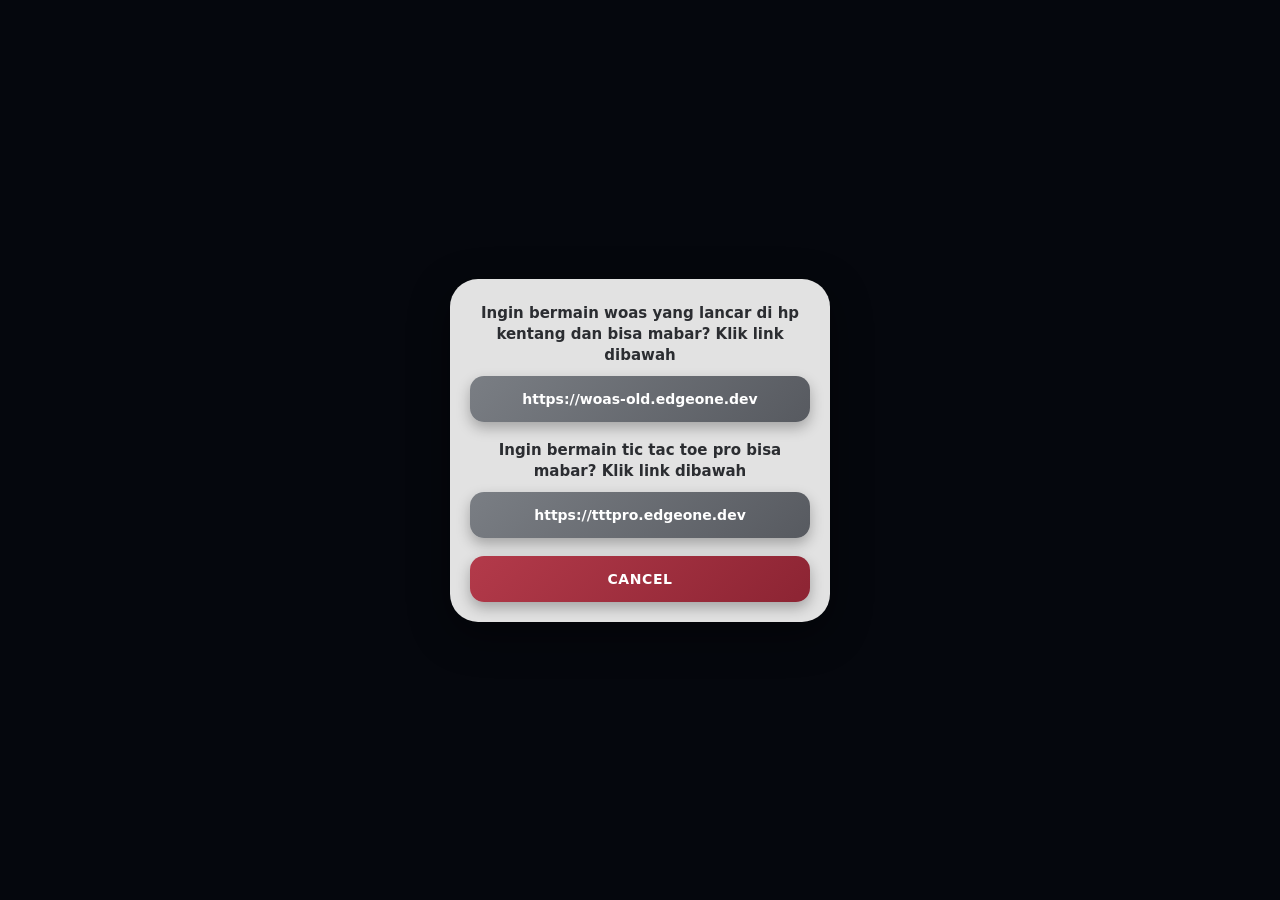
<file: index.html>
<!DOCTYPE html>
<html lang="id">
<head>
<meta charset="utf-8">
<meta name="viewport" content="width=device-width,initial-scale=1,maximum-scale=1,viewport-fit=cover,user-scalable=no">
<meta name="mobile-web-app-capable" content="yes">
<meta name="apple-mobile-web-app-capable" content="yes">
<meta name="apple-mobile-web-app-status-bar-style" content="black-translucent">
<meta name="theme-color" content="#0c1220">
<title>wg of archer survival</title>
<meta property="og:type" content="website">
<meta property="og:title" content="WG of Archer Survival">
<meta property="og:description" content="Developer: Wangsaf Gaming Yt">
<meta property="og:image" content="https://i.ibb.co.com/RGpXbSXr/20261028-190444.jpg">
<meta name="twitter:card" content="summary_large_image">
<meta name="twitter:image" content="https://i.ibb.co.com/RGpXbSXr/20261028-190444.jpg">
<link rel="manifest" href="manifest.json">
<link rel="stylesheet" href="wg of archer/style.css">
<style>
#apkm{position:fixed;left:0;top:0;right:0;bottom:0;z-index:99999;display:none;align-items:center;justify-content:center;padding:20px;background:rgba(0,0,0,.6);box-sizing:border-box}
#apkm .apkc{width:100%;max-width:380px;box-sizing:border-box;padding:24px 20px 20px;border-radius:28px;background:#e2e2e2;text-align:center;box-shadow:0 12px 40px rgba(0,0,0,.45)}
#apkm .apkt{display:block;margin:0 0 20px;font-size:18px;font-weight:800;line-height:1.35;color:#2b2d31}
#apkm .apkb{display:block;box-sizing:border-box;width:100%;margin:0 0 12px;padding:17px 12px;border-radius:14px;background:linear-gradient(135deg,#7a7e84,#575a60);color:#fff;font-size:15px;font-weight:800;letter-spacing:.6px;text-transform:uppercase;text-align:center;text-decoration:none;cursor:pointer;box-shadow:0 6px 14px rgba(0,0,0,.28);-webkit-tap-highlight-color:transparent;user-select:none;-webkit-user-select:none}
#apkm .apkb:active{transform:scale(.97)}
#apkm .apkl{display:flex;align-items:center;justify-content:center;gap:10px;margin:8px 0 0;font-size:14px;font-weight:600;color:#4a4d52;cursor:pointer;user-select:none;-webkit-user-select:none}
#apkm .apkl input{position:static;display:inline-block;width:20px;height:20px;margin:0;padding:0;flex:none;accent-color:#5a5d63;opacity:1}
#lsm{position:fixed;left:0;top:0;right:0;bottom:0;z-index:100000;display:none;flex-direction:column;align-items:center;justify-content:center;gap:18px;padding:24px;box-sizing:border-box;background:#0c1220;color:#fff;text-align:center;font-family:system-ui,-apple-system,sans-serif;touch-action:none}
#lsm svg{width:84px;height:84px;fill:none;stroke:#fff;stroke-width:1.6;stroke-linecap:round;stroke-linejoin:round;animation:lsr 2.2s ease-in-out infinite}
#lsm b{font-size:19px;font-weight:800;line-height:1.35}
#lsm span{font-size:14px;font-weight:500;line-height:1.5;opacity:.7}
@keyframes lsr{0%,25%{transform:rotate(0)}65%,100%{transform:rotate(-90deg)}}
@media (orientation:portrait){#lsm{display:flex}}
#ldg{position:fixed;left:0;top:0;right:0;bottom:0;z-index:100001;display:flex;flex-direction:column;align-items:center;justify-content:center;gap:14px;background:#0c1220;color:#fff;font-family:system-ui,-apple-system,sans-serif}
#ldg b{font-size:18px;font-weight:800}
#ldg .ldb{width:min(260px,70vw);height:8px;border-radius:8px;background:rgba(255,255,255,.15);overflow:hidden}
#ldg .ldb i{display:block;width:0;height:100%;background:#f3b63f;border-radius:8px}
#ldg span{font-size:14px;font-weight:600;opacity:.8}
#wgm{position:fixed;left:0;top:0;right:0;bottom:0;z-index:100002;display:flex;align-items:center;justify-content:center;padding:20px;background:rgba(0,0,0,.6);box-sizing:border-box;font-family:system-ui,-apple-system,sans-serif}
#wgm .wgc{width:100%;max-width:380px;box-sizing:border-box;padding:24px 20px 20px;border-radius:28px;background:#e2e2e2;text-align:center;box-shadow:0 12px 40px rgba(0,0,0,.45)}
#wgm p{margin:0 0 10px;font-size:15px;font-weight:700;line-height:1.4;color:#2b2d31}
#wgm .wgb{display:block;box-sizing:border-box;width:100%;margin:0 0 18px;padding:15px 12px;border-radius:14px;background:linear-gradient(135deg,#7a7e84,#575a60);color:#fff;font-size:14px;font-weight:800;text-align:center;text-decoration:none;cursor:pointer;box-shadow:0 6px 14px rgba(0,0,0,.28);-webkit-tap-highlight-color:transparent;user-select:none;-webkit-user-select:none;word-break:break-all}
#wgm .wgb:active{transform:scale(.97)}
#wgm .wgx{margin:0;background:linear-gradient(135deg,#b33a4a,#8c2433);text-transform:uppercase;letter-spacing:.6px}
html.fsd #fs{display:none}
@media (display-mode:fullscreen),(display-mode:standalone){#fs{display:none}}
</style>
</head>
<body>
<canvas id="c"></canvas>
<div id="pad">
<div id="dp"><i></i></div>
<div class="b" id="j" data-k="j"><svg viewBox="0 0 24 24"><path d="M12 19V6M6.5 11.5 12 6l5.5 5.5"/></svg></div>
<div class="b" id="q" data-k="q"><svg viewBox="0 0 24 24"><path d="M4 12h14M4 12l13-6M4 12l13 6M15.5 9.5 18.5 12l-3 2.5"/></svg></div>
<div class="b" id="u" data-k="u"><svg viewBox="0 0 24 24"><path d="M6 3v11M6 14l-2.2-2.2M6 14l2.2-2.2M12 6v15M12 21l-2.2-2.2M12 21l2.2-2.2M18 3v11M18 14l-2.2-2.2M18 14l2.2-2.2"/></svg></div>
<div class="b" id="v" data-k="v"><svg viewBox="0 0 24 24"><path d="M13.5 3 6.5 13.5h5L10.5 21l7-10.5h-5z"/></svg></div>
<div class="b" id="x" data-k="x"><svg viewBox="0 0 24 24"><path d="M5 19 19 5M14 5h5v5M19 19 5 5M10 5H5v5M12 9.3l2.7 2.7-2.7 2.7-2.7-2.7z"/></svg></div>
<div class="b" id="m" data-k="m"><svg viewBox="0 0 24 24"><path d="M2.5 8.5c6 2.2 13 2.2 19 0M5 12h14M7 12v8.5M17 12v8.5M12 3.5v5M9.5 20.5h5"/></svg></div>
<div class="b" id="s" data-k="s"><svg viewBox="0 0 24 24"><path d="M12 3.5 18.5 6v5.2c0 4.3-2.7 7.4-6.5 9.3-3.8-1.9-6.5-5-6.5-9.3V6z"/></svg></div>
<div class="b" id="f" data-k="f"><svg viewBox="0 0 24 24"><path d="M7.5 3.5c6.5 2.5 6.5 14.5 0 17"/><path d="M7.5 3.5v17"/><path d="M3.5 12h15M14.5 8.5 18.5 12l-4 3.5"/></svg></div>
</div>
<div id="fs"><svg class="i1" viewBox="0 0 24 24"><path d="M4 9V4h5M20 9V4h-5M4 15v5h5M20 15v5h-5"/></svg><svg class="i2" viewBox="0 0 24 24"><path d="M9 4v5H4M15 4v5h5M9 20v-5H4M15 20v-5h5"/></svg></div>
<div class="mb" id="bm"><svg viewBox="0 0 24 24"><path d="M14.5 5.5 8 12l6.5 6.5"/></svg><span>Kembali ke Menu</span></div>
<div id="pz"><svg class="i1" viewBox="0 0 24 24"><path d="M9 5v14M15 5v14"/></svg><svg class="i2" viewBox="0 0 24 24"><path d="M8 5.5v13l10-6.5z"/></svg></div>
<svg width="0" height="0" style="position:absolute" aria-hidden="true"><symbol id="coin" viewBox="0 0 24 24"><circle cx="12" cy="12" r="10.2" fill="#e9bd4f" stroke="#8a5f12" stroke-width="1.5"/><circle cx="12" cy="12" r="7" fill="#f6d77a" stroke="#b8860f" stroke-width="1.1"/><path d="M12 7.4l1.5 3.1 3.4.5-2.5 2.4.6 3.4L12 15.1l-3 1.7.6-3.4-2.5-2.4 3.4-.5z" fill="#b8860f"/><path d="M6.2 9.4A6.6 6.6 0 0 1 10.4 5.6" fill="none" stroke="#fff6cf" stroke-width="1.2" stroke-linecap="round"/></symbol><symbol id="av0" viewBox="0 0 48 48"><rect width="48" height="48" fill="#2f6b4f"/><circle cx="24" cy="24" r="19" fill="#3c8460"/><path d="M17 8C30 13 30 35 17 40" fill="none" stroke="#f1d79c" stroke-width="3.2" stroke-linecap="round"/><path d="M17 8V40" stroke="#e9e5d2" stroke-width="1.2"/><path d="M12 24H39M33 18l6 6-6 6M12 24l-4-4M12 24l-4 4" fill="none" stroke="#fff" stroke-width="2.4" stroke-linecap="round" stroke-linejoin="round"/></symbol><symbol id="av1" viewBox="0 0 48 48"><rect width="48" height="48" fill="#2b4a8c"/><path d="M24 7 38 12v11c0 9-6 15-14 19z" fill="#e3b53c" stroke="#101a38" stroke-width="2" stroke-linejoin="round"/><path d="M24 7 10 12v11c0 9 6 15 14 19z" fill="#cfd8f0" stroke="#101a38" stroke-width="2" stroke-linejoin="round"/><circle cx="24" cy="23" r="3.4" fill="#c0392b" stroke="#101a38" stroke-width="1.4"/></symbol><symbol id="av2" viewBox="0 0 48 48"><rect width="48" height="48" fill="#4a2a5e"/><path d="M9 9l9 7h12l9-7v16c0 8-6 14-15 17C15 39 9 33 9 25z" fill="#d3d6e3" stroke="#17141f" stroke-width="2" stroke-linejoin="round"/><path d="M13 16l5 4v6l-5-3zM35 16l-5 4v6l5-3z" fill="#8f94ad"/><path d="M16 27l6 2-5 2zM32 27l-6 2 5 2z" fill="#ffcf4a" stroke="#17141f" stroke-width=".8"/><path d="M20 34h8l-4 4z" fill="#17141f"/></symbol></svg>
<div id="mn">
<div id="cb"><svg class="ci" viewBox="0 0 24 24"><use href="#coin"/></svg><span id="cn">0</span></div>
<div id="pf" data-a="f"><div class="av"></div><span></span></div>
<div id="mh">
<div class="mb" data-a="t"><svg viewBox="0 0 24 24"><path d="M4 9.5 5.5 4h13L20 9.5M4 9.5c0 1.4 1.1 2.5 2.5 2.5S9 10.9 9 9.5M9 9.5c0 1.4 1.3 2.5 3 2.5s3-1.1 3-2.5M15 9.5c0 1.4 1.1 2.5 2.5 2.5S20 10.9 20 9.5M5.5 12v8h13v-8M10 20v-4.5h4V20"/></svg><span>Toko</span></div>
<div class="mb" data-a="k"><svg viewBox="0 0 24 24"><circle cx="12" cy="8" r="3.6"/><path d="M5 20c0-4.2 3-6.6 7-6.6s7 2.4 7 6.6"/></svg><span>Karakter</span></div>
<div class="mb" data-a="o"><svg viewBox="0 0 24 24"><path d="M10.5 3.5 5.5 9.5h3.2L7.6 14.5l5-6h-3.3zM4 20 20 4"/><circle cx="16.5" cy="13.5" r="2"/><path d="M12.5 21c0-2.6 1.7-4 4-4s4 1.4 4 4"/></svg><span>Pasang</span></div>
<div class="mb pl" data-a="p"><svg viewBox="0 0 24 24"><path d="M8 5.5v13l10-6.5z"/></svg><span>Main</span></div>
<div class="mb" data-a="m"><svg viewBox="0 0 24 24"><path d="M6 3.5h12v17H6zM9 8.5l1.2 1.2L12.5 7.5M9 14h6M9 17h4"/></svg><span>Misi</span></div>
<div class="mb lk"><svg viewBox="0 0 24 24"><rect x="5.5" y="10.5" width="13" height="9.5" rx="2"/><path d="M8.5 10.5V8a3.5 3.5 0 0 1 7 0v2.5M12 14.2v2.6"/></svg><span>Klan</span></div>
<div class="mc"><div class="mb" data-a="r"><svg viewBox="0 0 24 24"><path d="M4 7h16v3a2 2 0 0 0 0 4v3H4v-3a2 2 0 0 0 0-4zM14 7v10"/></svg><span>Redeem</span></div><div class="mb" data-a="g"><svg viewBox="0 0 24 24"><path d="M4 11h16v9H4zM3 7.5h18V11H3zM12 7.5V20M12 7.5C10 7.5 7.5 6.8 7.5 5.2S10 3.5 12 7.5zM12 7.5c2 0 4.5-.7 4.5-2.3S14 3.5 12 7.5z"/></svg><span>Bonus</span></div><div class="mb" data-a="s"><svg viewBox="0 0 24 24"><path d="M9.9 5.1L10.3 2.3L13.7 2.3L14.1 5.1L15.4 5.6L17.6 4.0L20.0 6.4L18.4 8.6L18.9 9.9L21.7 10.3L21.7 13.7L18.9 14.1L18.4 15.4L20.0 17.6L17.6 20.0L15.4 18.4L14.1 18.9L13.7 21.7L10.3 21.7L9.9 18.9L8.6 18.4L6.4 20.0L4.0 17.6L5.6 15.4L5.1 14.1L2.3 13.7L2.3 10.3L5.1 9.9L5.6 8.6L4.0 6.4L6.4 4.0L8.6 5.6z"/><circle cx="12" cy="12" r="3"/></svg><span>Pengaturan</span></div><div class="mb" data-a="b"><svg viewBox="0 0 24 24"><path d="M4 8.5l3.6 3.4L12 5l4.4 6.9L20 8.5l-1.5 9h-13zM6 20.5h12"/></svg><span>Leaderboard</span></div></div>
</div>
<div id="pn"><div id="ph"><div class="mb sm" data-a="h"><svg viewBox="0 0 24 24"><path d="M14.5 5.5 8 12l6.5 6.5"/></svg></div><b id="pt"></b></div><div id="tb"></div><div id="pl"></div></div>
</div>
<div id="md"><div class="mdw"><div class="mdh"><div class="mb sm" id="mdx"><svg viewBox="0 0 24 24"><path d="M14.5 5.5 8 12l6.5 6.5"/></svg></div><b>Pilih Mode</b></div><div class="mdr"><div class="mdc m0" data-d="0"><svg viewBox="0 0 24 24"><path d="M7.5 3.5c6.5 2.5 6.5 14.5 0 17M7.5 3.5v17M3.5 12h15M14.5 8.5 18.5 12l-4 3.5"/></svg><div class="mdt"><b>Mode Biasa</b><span>Gelombang tanpa akhir, boss muncul setiap 5 gelombang.</span></div></div><div class="mdc m1" data-d="1"><svg viewBox="0 0 24 24"><path d="M5 4c0 4 1 6 3 7M19 4c0 4-1 6-3 7M6 11c0-2 2.5-3.5 6-3.5s6 1.5 6 3.5v4c0 3-2.7 5-6 5s-6-2-6-5zM9.5 13.5h.01M14.5 13.5h.01M9.5 17.5h5"/></svg><div class="mdt"><b>Mode Monster</b><span>Puluhan musuh super tebal dari dua arah, makin kuat tiap menit. 3 boss muncul di detik ke-20. 50 koin setiap menit bertahan.</span><em id="mdl"></em></div></div><div class="mdc m2" data-d="2"><svg viewBox="0 0 24 24"><path d="M4 8.5l3.6 3.4L12 5l4.4 6.9L20 8.5l-1.5 9h-13zM6 20.5h12"/></svg><div class="mdt"><b>Boss Rush</b><span>Bos datang satu per satu tanpa henti dan makin kuat. 20 koin setiap bos tumbang.</span><em id="mdb"></em></div></div><div class="mdc m3" data-d="3"><svg viewBox="0 0 24 24"><path d="M5 19 17 7M13 7h4v4M19 19 7 7M11 7H7v4"/></svg><div class="mdt"><b>Mode 1 vs 1</b><span>Duel panah lawan bot super jago (evolusi sukixwg + Sayap Emas). 3 babak, siapa menang 2 babak duluan. Tanpa skill, tanpa squad.</span><em id="mdw"></em></div></div><div class="mdc m5" data-d="5"><svg viewBox="0 0 24 24"><path d="M12 3v3M12 18v3M3 12h3M18 12h3M12 8.5a3.5 3.5 0 1 0 0 7 3.5 3.5 0 0 0 0-7z"/></svg><div class="mdt"><b>Mode Latihan</b><span>Pilih musuh sendiri, HP tidak habis, tanpa hadiah. Bisa dimainkan online maupun offline.</span></div></div></div></div></div>
<div id="tr"><div class="trb" id="trt"></div><div class="trb" id="trc"></div><div class="trb" id="trs">Spawn</div><div class="trb" id="trh">Hapus</div><div class="trb" id="trx">Keluar</div></div>
<div id="yk"><div class="nc"><b>Yakin?</b><span>Mode Monster hanya bisa dimainkan 1x sehari. Jatah hari ini hangus begitu kamu mulai.</span><div class="yr"><div class="bt ds" id="yn">Batal</div><div class="bt" id="yy">Yakin, Main</div></div></div></div>
<div id="nm"><div class="nc"><b>Buat Nama Pemain</b><span>Nama ini akan tampil di leaderboard.</span><input id="ni" maxlength="14" autocomplete="off" spellcheck="false" placeholder="Ketik namamu"><i id="ne"></i><div id="nb">Mulai</div></div></div>
<div id="of"><svg viewBox="0 0 64 64"><path d="M19 47h27a11 11 0 0 0 1.6-21.9A15 15 0 0 0 18.4 28 9.6 9.6 0 0 0 19 47z" fill="#dfe6f5" stroke="#8f9bc4" stroke-width="2.4" stroke-linejoin="round"/><path d="M10 10l44 44" stroke="#0c1220" stroke-width="8" stroke-linecap="round"/><path d="M10 10l44 44" stroke="#e0405a" stroke-width="4" stroke-linecap="round"/></svg><b>Gagal terhubung ke server</b><div id="oft">Main Mode Latihan (Offline)</div></div>
<div id="apkm"><div class="apkc"><b class="apkt">Tetap main di browser atau download APK?</b><div class="apkb" id="apkb1">Tetap di browser</div><a class="apkb" id="apkb2" href="https://www.mediafire.com/file/oncv6b55oniqapy/A.+WOAS_1.apk/file" target="_blank" rel="noopener">Download</a><label class="apkl"><input type="checkbox" id="apkcb"><span>Jangan tampilkan lagi hari ini</span></label></div></div>
<div id="lsm"><svg viewBox="0 0 24 24"><rect x="7" y="3" width="10" height="18" rx="2"/><path d="M11 18h2"/></svg><b>Putar HP ke mode lanskap</b><span>Game ini hanya bisa dimainkan secara lanskap.</span></div>
<div id="wgm"><div class="wgc"><p>Ingin bermain woas yang lancar di hp kentang dan bisa mabar? Klik link dibawah</p><a class="wgb" href="https://woas-old.edgeone.dev" target="_blank" rel="noopener">https://woas-old.edgeone.dev</a><p>Ingin bermain tic tac toe pro bisa mabar? Klik link dibawah</p><a class="wgb" href="https://tttpro.edgeone.dev" target="_blank" rel="noopener">https://tttpro.edgeone.dev</a><div class="wgb wgx" id="wgcx">Cancel</div></div></div>
<div id="ldg"><b>Memuat game</b><div class="ldb"><i></i></div><span>0%</span></div>
<script>
function wgGo(){
var L=['wg of archer/gl2d.js','wg of archer/core.js','wg of archer/archer-light.js','wg of archer/input.js','wg of archer/particles.js','wg of archer/player.js','wg of archer/projectiles.js','wg of archer/character.js','wg of archer/spear.js','wg of archer/game-state.js','wg of archer/fitur.js','wg of archer/enemies.js','wg of archer/squad.js','wg of archer/squad-render.js','wg of archer/enemies-render.js','wg of archer/hud.js','wg of archer/duel.js','wg of archer/pvp.js','wg of archer/combo.js','wg of archer/world.js','wg of archer/menu.js','wg of archer/audio.js','wg of archer/main.js','wg of archer/online.js'];
var bar=document.querySelector('#ldg .ldb i'),tx=document.querySelector('#ldg span'),ld=document.getElementById('ldg');
var pr=L.map(function(){return 0}),tt=[];
function show(){
var s=0;for(var i=0;i<pr.length;i++)s+=pr[i];
var v=Math.min(100,Math.round(s/L.length*100));
bar.style.width=v+'%';tx.textContent=v+'%';
}
function get(i){
return new Promise(function(ok){
var x=new XMLHttpRequest();
x.open('GET',encodeURI(L[i]));
x.onprogress=function(e){if(e.lengthComputable&&e.total){pr[i]=Math.min(.99,e.loaded/e.total);show()}};
x.onload=function(){pr[i]=1;show();tt[i]=x.status<400?x.responseText:'';ok()};
x.onerror=function(){pr[i]=1;show();tt[i]='';ok()};
x.send();
});
}
Promise.all(L.map(function(_,i){return get(i)})).then(function(){
for(var i=0;i<tt.length;i++){
var s=document.createElement('script');
s.text=tt[i];
document.body.appendChild(s);
}
bar.style.width='100%';tx.textContent='100%';
requestAnimationFrame(function(){ld.style.display='none'});
});
}
document.getElementById('wgcx').addEventListener('click',function(){
document.getElementById('wgm').style.display='none';
wgGo();
});
</script>
<script>
(function(){
if('serviceWorker' in navigator){
window.addEventListener('load',function(){
navigator.serviceWorker.register('sw.js').catch(function(){});
});
}
var de=document.documentElement;
function fs(e){
if(document.fullscreenElement||document.webkitFullscreenElement)return;
if(e&&e.target&&e.target.closest&&e.target.closest('#fs'))return;
var r=de.requestFullscreen||de.webkitRequestFullscreen;
if(!r)return;
try{
var p=r.call(de);
if(p&&p.catch)p.catch(function(){});
}catch(x){}
}
['click','touchend','pointerup','keydown'].forEach(function(n){
document.addEventListener(n,fs,true);
});
var m=document.getElementById('apkm');
var k='apkm_hide';
function today(){
var d=new Date();
return d.getFullYear()+'-'+(d.getMonth()+1)+'-'+d.getDate();
}
function hidden(){
try{return localStorage.getItem(k)===today();}catch(x){return false;}
}
function close(){
if(document.getElementById('apkcb').checked){
try{localStorage.setItem(k,today());}catch(x){}
}
m.style.display='none';
}
if(!hidden())m.style.display='flex';
document.getElementById('apkb1').addEventListener('click',close);
document.getElementById('apkb2').addEventListener('click',close);
['touchstart','pointerdown','mousedown'].forEach(function(n){
m.addEventListener(n,function(e){e.stopPropagation();});
});
function lockL(){
try{
var o=screen.orientation;
if(o&&o.lock){
var p=o.lock('landscape');
if(p&&p.catch)p.catch(function(){});
}
}catch(x){}
}
document.addEventListener('fullscreenchange',lockL);
document.addEventListener('webkitfullscreenchange',lockL);
['click','touchend','pointerup'].forEach(function(n){
document.addEventListener(n,lockL,true);
});
lockL();
function fsDone(){
if(document.fullscreenElement||document.webkitFullscreenElement)de.classList.add('fsd');
}
document.addEventListener('fullscreenchange',fsDone);
document.addEventListener('webkitfullscreenchange',fsDone);
})();
</script>
</body>
</html>
</file>
<file: wg of archer/style.css>
html,body{margin:0;height:100%;background:#0c1220;overflow:hidden;touch-action:none;-webkit-user-select:none;user-select:none;-webkit-touch-callout:none;overscroll-behavior:none}
canvas{display:block;width:100%;height:100%}
#pad{position:fixed;inset:0;pointer-events:none;display:none}
.b{position:absolute;bottom:calc(22px + env(safe-area-inset-bottom,0px));width:56px;height:56px;box-sizing:border-box;border-radius:50%;background:rgba(18,24,38,.3);border:1px solid rgba(220,228,244,.14);color:rgba(222,229,244,.7);display:flex;align-items:center;justify-content:center;-webkit-tap-highlight-color:transparent}
.b svg{width:22px;height:22px;fill:none;stroke:currentColor;stroke-width:1.6;stroke-linecap:round;stroke-linejoin:round}
.b.on{background:rgba(212,176,120,.3);border-color:rgba(228,198,146,.45);color:#f4e8d2;transform:scale(.95)}
#dp{position:absolute;left:calc(18px + env(safe-area-inset-left,0px));bottom:calc(24px + env(safe-area-inset-bottom,0px));width:124px;height:124px;box-sizing:border-box;border-radius:50%;border:1px solid rgba(255,255,255,.5);background:transparent;transition:box-shadow .2s,background .2s;-webkit-tap-highlight-color:transparent}
#dp i{position:absolute;top:50%;left:50%;height:44%;aspect-ratio:1;border-radius:50%;box-sizing:border-box;opacity:.4;background:radial-gradient(circle at 38% 30%,#fff,#e4e8f0 58%,#b9c0cf);transform:translate(-50%,-50%) translate(var(--k,0px),var(--ky,0px));transition:transform .14s cubic-bezier(.2,.9,.3,1.2);pointer-events:none}
#dp.on{background:radial-gradient(circle at 50% 30%,rgba(255,214,150,.2),rgba(255,214,150,.07) 55%,rgba(255,214,150,.02))}
#dp.on i{transition:none;background:radial-gradient(circle at 38% 30%,#fff3df,#f1d3a2 58%,#cfa96e)}
#dp.nw{width:140px;height:54px;border-radius:999px;background:rgba(18,24,38,.38);border:1px solid rgba(220,228,244,.16);transition:none}
#dp.nw::before,#dp.nw::after{content:'';position:absolute;top:50%;width:8px;height:8px;margin-top:-4px;border-left:2px solid rgba(222,229,244,.32);border-bottom:2px solid rgba(222,229,244,.32)}
#dp.nw::before{left:14px;transform:rotate(45deg)}
#dp.nw::after{right:14px;transform:rotate(-135deg)}
#dp.nw i{height:72%;opacity:1;background:rgba(232,238,250,.72);transform:translate(-50%,-50%) translateX(var(--k,0px));transition:none}
#dp.nw.on{background:rgba(212,176,120,.22);border-color:rgba(228,198,146,.45)}
#dp.nw.on i{background:rgba(246,234,212,.96)}
#f{right:calc(18px + env(safe-area-inset-right,0px));width:68px;height:68px}
#f::before{content:'';position:absolute;inset:-4px;border-radius:50%;background:conic-gradient(rgba(226,192,138,.9) calc(var(--c,0)*360deg),transparent 0);-webkit-mask:radial-gradient(farthest-side,transparent calc(100% - 2px),#000 calc(100% - 2px));mask:radial-gradient(farthest-side,transparent calc(100% - 2px),#000 calc(100% - 2px))}
#s{right:calc(96px + env(safe-area-inset-right,0px))}
#j{right:calc(60px + env(safe-area-inset-right,0px));bottom:calc(98px + env(safe-area-inset-bottom,0px))}
#q{right:calc(126px + env(safe-area-inset-right,0px));bottom:calc(98px + env(safe-area-inset-bottom,0px))}
#u{right:calc(86px + env(safe-area-inset-right,0px));bottom:calc(164px + env(safe-area-inset-bottom,0px));width:60px;height:60px}
#v{right:calc(152px + env(safe-area-inset-right,0px));bottom:calc(164px + env(safe-area-inset-bottom,0px));width:60px;height:60px}
#q::before,#u::before,#v::before{content:'';position:absolute;inset:-4px;border-radius:50%;background:conic-gradient(rgba(226,192,138,.9) calc(var(--v,0)*360deg),transparent 0);-webkit-mask:radial-gradient(farthest-side,transparent calc(100% - 2px),#000 calc(100% - 2px));mask:radial-gradient(farthest-side,transparent calc(100% - 2px),#000 calc(100% - 2px))}
.b.rd{border-color:rgba(228,198,146,.6);color:#f4e8d2}
#m{right:calc(18px + env(safe-area-inset-right,0px));bottom:calc(164px + env(safe-area-inset-bottom,0px));width:60px;height:60px}
#m::before{content:'';position:absolute;inset:-4px;border-radius:50%;background:conic-gradient(rgba(232,84,104,.95) calc(var(--v,0)*360deg),transparent 0);-webkit-mask:radial-gradient(farthest-side,transparent calc(100% - 2px),#000 calc(100% - 2px));mask:radial-gradient(farthest-side,transparent calc(100% - 2px),#000 calc(100% - 2px))}
#m.rd{background:rgba(190,40,60,.34);border-color:rgba(240,110,125,.7);color:#ffe3e6}
#u.rd,#v.rd{background:rgba(212,176,120,.28)}
#x{right:calc(218px + env(safe-area-inset-right,0px));bottom:calc(164px + env(safe-area-inset-bottom,0px));width:60px;height:60px}
#x::before{content:'';position:absolute;inset:-4px;border-radius:50%;background:conic-gradient(rgba(255,190,84,.95) calc(var(--v,0)*360deg),transparent 0);-webkit-mask:radial-gradient(farthest-side,transparent calc(100% - 2px),#000 calc(100% - 2px));mask:radial-gradient(farthest-side,transparent calc(100% - 2px),#000 calc(100% - 2px))}
#x.rd{background:rgba(255,170,40,.3);border-color:rgba(255,214,120,.8);color:#fff3d6;animation:xr 1.3s ease-in-out infinite}
@keyframes xr{50%{box-shadow:0 0 18px rgba(255,190,80,.55)}}
#fs,#pz{position:fixed;top:calc(10px + env(safe-area-inset-top,0px));right:calc(10px + env(safe-area-inset-right,0px));width:34px;height:34px;box-sizing:border-box;border-radius:50%;background:rgba(18,24,38,.3);border:1px solid rgba(220,228,244,.14);color:rgba(222,229,244,.7);display:flex;align-items:center;justify-content:center;-webkit-tap-highlight-color:transparent;opacity:.8}
#fs svg,#pz svg{width:16px;height:16px;fill:none;stroke:currentColor;stroke-width:1.8;stroke-linecap:round;stroke-linejoin:round}
#fs.x .i1,#fs:not(.x) .i2{display:none}
#pz{right:calc(52px + env(safe-area-inset-right,0px))}
#pz.x .i1,#pz:not(.x) .i2{display:none}
@media (pointer:coarse){#pad{display:block}}
#mn{position:fixed;inset:0;display:none;z-index:5;pointer-events:none;color:#e8dfcc;font-family:system-ui,sans-serif}
body.mn #mn{display:block}
body.mn #pad,body.mn #pz{display:none}
body.mn #fs{z-index:9}
.ci{width:20px;height:20px;flex:none}
#cb{position:absolute;top:calc(10px + env(safe-area-inset-top,0px));left:calc(14px + env(safe-area-inset-left,0px));display:flex;align-items:center;gap:6px;height:34px;padding:0 14px 0 8px;box-sizing:border-box;border-radius:17px;background:rgba(18,24,38,.45);border:1px solid rgba(220,228,244,.14);font-size:14px;font-weight:600}
#mh{position:absolute;left:0;right:0;bottom:0;display:flex;align-items:flex-end;justify-content:center;gap:3px;padding:0 calc(6px + env(safe-area-inset-right,0px)) calc(4px + env(safe-area-inset-bottom,0px)) calc(6px + env(safe-area-inset-left,0px))}
.mb{pointer-events:auto;display:flex;align-items:center;justify-content:center;gap:8px;height:44px;padding:0 18px;box-sizing:border-box;border-radius:22px;background:rgba(18,24,38,.5);border:1px solid rgba(220,228,244,.18);color:rgba(222,229,244,.85);font-size:14px;font-weight:600;-webkit-tap-highlight-color:transparent;cursor:pointer}
.mb svg{width:22px;height:22px;fill:none;stroke:currentColor;stroke-width:1.6;stroke-linecap:round;stroke-linejoin:round}
.mb:active{transform:scale(.96)}
.mb.pl{background:rgba(212,176,120,.3);border-color:rgba(228,198,146,.55);color:#f4e8d2}
.mb.sm{width:40px;height:40px;padding:0;border-radius:50%;flex:none}
#pn{position:absolute;display:none;flex-direction:column;box-sizing:border-box;right:0;top:0;bottom:0;width:58%;padding:calc(10px + env(safe-area-inset-top,0px)) calc(12px + env(safe-area-inset-right,0px)) calc(10px + env(safe-area-inset-bottom,0px)) 12px;background:rgba(10,14,24,.78);border-left:1px solid rgba(220,228,244,.12);pointer-events:auto}
#ph{display:flex;align-items:center;gap:10px;padding-right:46px;min-height:40px}
#pt{flex:1;font-size:16px;font-weight:600}
#pl{flex:1;min-height:0;overflow-y:auto;touch-action:pan-y;-webkit-overflow-scrolling:touch;display:grid;grid-template-columns:repeat(auto-fill,minmax(132px,1fr));gap:10px;align-content:start;padding:10px 2px 4px}
.cd{box-sizing:border-box;display:flex;flex-direction:column;align-items:center;gap:6px;padding:10px;border-radius:14px;text-align:center;background:rgba(18,24,38,.55);border:1px solid rgba(220,228,244,.14);cursor:pointer;-webkit-tap-highlight-color:transparent}.cd.on{background:rgba(212,176,120,.16);border-color:rgba(228,198,146,.7)}
.cd b{font-size:13px;font-weight:600}
.cd small{font-size:11px;color:rgba(232,223,204,.7)}
.ic{display:flex;align-items:center;gap:4px;height:34px}
.ic svg{width:30px;height:30px;fill:none;stroke-width:1.8;stroke-linecap:round;stroke-linejoin:round}
.ic img{width:32px;height:32px}
.ic.ch{height:80px}
.ic.ch img{width:80px;height:80px}
.bt{display:flex;align-items:center;justify-content:center;gap:5px;min-width:88px;height:30px;padding:0 10px;box-sizing:border-box;border-radius:15px;font-size:12px;font-weight:600;background:rgba(212,176,120,.3);border:1px solid rgba(228,198,146,.45);color:#f4e8d2}
.bt .ci{width:16px;height:16px}
.bt.no{opacity:.45}
.bt.ds{background:none;border-color:rgba(220,228,244,.14);color:rgba(222,229,244,.7)}
@media (orientation:portrait){
#pn{left:0;right:0;width:auto;top:56px;bottom:auto;height:58%;padding-top:10px;border-left:0;border-top:1px solid rgba(220,228,244,.12);border-bottom:1px solid rgba(220,228,244,.12)}
#ph{padding-right:0}
}
#bm{position:fixed;left:0;right:0;top:calc(40% + 56px);margin:0 auto;width:max-content;display:none;z-index:6;font-family:system-ui,sans-serif}
body.ps #bm{display:flex}
#mh .mb{position:relative;flex:1 1 0;min-width:0;flex-direction:column;gap:2px;height:clamp(44px,14vh,56px);padding:0 2px;border-radius:8px 8px 4px 4px;background:linear-gradient(180deg,#2d3458,#1a1f38);border:1px solid rgba(150,165,225,.28);color:#aeb9ea;font-size:11px;font-weight:800;text-transform:uppercase;overflow:hidden}
#mh .mb span{color:#fff;max-width:100%;white-space:nowrap;line-height:1.1;text-shadow:-1px -1px 0 #090c18,1px -1px 0 #090c18,-1px 1px 0 #090c18,1px 1px 0 #090c18}
#mh .mb svg{width:clamp(20px,6vh,28px);height:clamp(20px,6vh,28px);stroke-width:1.8;flex:none}
#mh .mb.pl{height:clamp(52px,17vh,70px);flex-grow:1.12;background:linear-gradient(180deg,#ffc542,#ee8a00);border-color:#ffe09a;color:#fff;border-radius:10px 10px 4px 4px}
#mh .mb.pl svg{width:clamp(24px,7.5vh,34px);height:clamp(24px,7.5vh,34px);stroke-width:2;filter:drop-shadow(0 1px 0 rgba(90,40,0,.6))}
#mh .mb.lk{background:linear-gradient(180deg,#1f2338,#141728);color:rgba(190,198,230,.55)}
#mh .mb.lk span{color:rgba(225,230,250,.7)}
#mh .mb[data-a="b"] span,#mh .mb[data-a="s"] span{font-size:10px}
@media (orientation:portrait){#mh .mb span{font-size:9px}#mh .mb[data-a="b"] span,#mh .mb[data-a="s"] span{font-size:8px}}
.bn0{background:repeating-linear-gradient(135deg,rgba(255,255,255,.07) 0 6px,transparent 6px 12px),linear-gradient(110deg,#4b2a7a,#d2593b)}
.bn1{background:repeating-linear-gradient(135deg,rgba(255,255,255,.07) 0 6px,transparent 6px 12px),linear-gradient(110deg,#0f3b34,#4aa56a)}
.bn2{background:repeating-linear-gradient(135deg,rgba(255,255,255,.07) 0 6px,transparent 6px 12px),linear-gradient(110deg,#13305c,#4aa8e0)}
.av{width:30px;height:30px;border-radius:50%;flex:none;box-sizing:border-box;border:2px solid rgba(255,255,255,.85);overflow:hidden;display:flex;background:#000}
.av svg{width:100%;height:100%;display:block}
#pf{position:absolute;top:calc(10px + env(safe-area-inset-top,0px));right:calc(52px + env(safe-area-inset-right,0px));display:flex;align-items:center;gap:8px;width:150px;height:36px;padding:0 12px 0 3px;box-sizing:border-box;border-radius:18px;border:1px solid rgba(255,255,255,.3);pointer-events:auto;cursor:pointer;-webkit-tap-highlight-color:transparent;overflow:hidden}
#pf:active{transform:scale(.97)}
#pf span,.pv span{flex:1;min-width:0;font-size:13px;font-weight:700;color:#fff;overflow:hidden;text-overflow:ellipsis;white-space:nowrap;text-shadow:0 1px 2px rgba(0,0,0,.7)}
#mn:not([data-v="h"]) #pf{display:none}
@media (orientation:portrait){#mn:not([data-v="h"]) #pf{display:flex}}
#pl.lb{grid-template-columns:1fr;gap:6px}
#pl.pf{grid-template-columns:1fr;gap:10px}
.lr{display:flex;align-items:center;gap:10px;min-height:40px;padding:0 14px 0 8px;box-sizing:border-box;border-radius:10px;background:rgba(18,24,38,.92);border:1px solid rgba(220,228,244,.12);font-size:14px;font-weight:600}
.lr b{width:34px;flex:none;display:flex;flex-direction:column;align-items:center;justify-content:center;font-size:14px;color:rgba(232,223,204,.7)}
.lr b i{font-style:normal}
.lr b svg{width:22px;height:22px;display:block;margin-bottom:-2px}
.lr .nm{flex:1;min-width:0;display:flex;flex-direction:column;line-height:1.2}
.lr .nm span{overflow:hidden;text-overflow:ellipsis;white-space:nowrap}
.lr .nm small{font-size:11px;font-weight:700;color:rgba(160,196,255,.9)}
.lr em{flex:none;font-style:normal;display:flex;flex-direction:column;align-items:flex-end;line-height:1.15;font-size:14px;color:#f4e8d2}
.lr em small{font-size:9px;font-weight:600;color:rgba(232,223,204,.55)}
.lr.r1,.lr.r2,.lr.r3{min-height:54px}
.lr.r1{background:rgba(66,56,40,.95);border-color:rgba(236,205,140,.85);box-shadow:0 0 14px rgba(255,212,90,.22)}
.lr.r2{background:rgba(44,50,64,.95);border-color:rgba(213,219,232,.55)}
.lr.r3{background:rgba(58,44,36,.95);border-color:rgba(217,150,106,.6)}
.lr.r1 b{color:#ffd45a}
.lr.r2 b{color:#d5dbe8}
.lr.r3 b{color:#d9966a}
.lr.me{background:rgba(30,60,110,.96);border-color:rgba(127,179,255,.85)}
.ms{display:flex;flex-direction:column;gap:3px;padding:10px 14px;border-radius:12px;background:rgba(18,24,38,.92);border:1px solid rgba(220,228,244,.14)}
.ms b{font-size:14px;color:#ffd45a}
.ms span{font-size:12px;line-height:1.4;color:rgba(232,223,204,.85);font-weight:500}
.ms.me{border-color:rgba(127,179,255,.7)}
.rg{display:grid;grid-template-columns:repeat(4,1fr);gap:6px}
.rw{display:flex;flex-direction:column;align-items:center;gap:6px;padding:8px 4px;box-sizing:border-box;border-radius:12px;background:rgba(18,24,38,.92);border:1px solid rgba(220,228,244,.12)}
.rw.on{background:rgba(66,56,40,.95);border-color:rgba(236,205,140,.85)}
.rw small{font-size:10px;font-weight:700;color:rgba(232,223,204,.75);text-align:center}
.rc{display:flex;align-items:center;gap:4px;font-size:13px;font-weight:700}
.rc .ci{width:16px;height:16px}
.rw .bt{min-width:0;width:100%;height:26px;padding:0 4px;font-size:11px}
.rw .bt[data-r]{cursor:pointer;animation:cp 1.2s ease-in-out infinite}
@keyframes cp{50%{filter:brightness(1.4)}}
.pv{display:flex;align-items:center;gap:12px;height:56px;padding:0 18px 0 6px;box-sizing:border-box;border-radius:28px;border:1px solid rgba(255,255,255,.3)}
.pv .av{width:44px;height:44px}
.pv span{font-size:16px}
.pq{font-size:12px;font-weight:600;color:rgba(232,223,204,.7)}
#pi{width:100%;height:40px;padding:0 12px;box-sizing:border-box;border-radius:12px;border:1px solid rgba(220,228,244,.25);background:rgba(18,24,38,.7);color:#f4e8d2;font:600 16px system-ui,sans-serif;outline:none;-webkit-user-select:text;user-select:text}
#pi:focus{border-color:rgba(228,198,146,.7)}
.pr{display:flex;gap:10px}
.po{flex:1;height:48px;box-sizing:border-box;border-radius:12px;border:2px solid rgba(255,255,255,.2);cursor:pointer}
.po.av{flex:none;width:56px;height:56px;border-radius:50%}
.po.on{border-color:#e4c692;box-shadow:0 0 0 2px rgba(228,198,146,.35)}
#mh .mb .rp{position:absolute;width:10px;height:10px;margin:-5px 0 0 -5px;border-radius:50%;background:rgba(255,255,255,.5);pointer-events:none;animation:rp .5s ease-out forwards}
@keyframes rp{to{transform:scale(16);opacity:0}}
#mh .mb.fx svg{animation:ip .4s cubic-bezier(.3,1.6,.5,1)}
@keyframes ip{0%{transform:translateY(0) scale(1)}35%{transform:translateY(-6px) scale(1.28) rotate(-8deg)}100%{transform:translateY(0) scale(1)}}
#mh .mb.fx{animation:fl .3s ease-out}
@keyframes fl{0%{filter:brightness(1.6)}100%{filter:brightness(1)}}
#mh .mb.pl::after{content:'';position:absolute;top:0;bottom:0;left:-60%;width:40%;background:linear-gradient(100deg,transparent,rgba(255,255,255,.6),transparent);transform:skewX(-20deg);pointer-events:none}
#mh .mb.pl.fx::after{animation:sh .45s ease-out}
@keyframes sh{to{left:130%}}
#mh .mb.lk.fx{animation:sk .42s ease-in-out}
@keyframes sk{0%,100%{transform:translateX(0)}20%{transform:translateX(-5px) rotate(-2deg)}40%{transform:translateX(5px) rotate(2deg)}60%{transform:translateX(-3px)}80%{transform:translateX(3px)}}
#pn{animation:pi .24s ease-out}
@keyframes pi{from{opacity:0;transform:translateX(26px)}}
#mh{animation:mu .26s ease-out}
@keyframes mu{from{opacity:0;transform:translateY(18px)}}
@media (orientation:portrait){#pn{animation-name:pj}@keyframes pj{from{opacity:0;transform:translateY(-14px)}}}
.b.lc{display:none}
#tb{display:none;gap:6px;padding:8px 2px 0}
.tbb{flex:1;min-width:0;height:38px;display:flex;align-items:center;justify-content:center;gap:5px;padding:0 4px;box-sizing:border-box;border-radius:12px;background:rgba(18,24,38,.7);border:1px solid rgba(220,228,244,.18);font-size:13px;font-weight:600;color:rgba(232,223,204,.85);cursor:pointer;-webkit-tap-highlight-color:transparent}
.tbb.on{background:rgba(212,176,120,.28);border-color:rgba(228,198,146,.75);color:#f4e8d2}
.tbb svg{width:17px;height:17px;flex:none;fill:none;stroke:currentColor;stroke-width:1.8;stroke-linecap:round;stroke-linejoin:round}
.tbb span{overflow:hidden;text-overflow:ellipsis;white-space:nowrap}
#mn[data-v="o"] .tbb{flex:none;height:28px;padding:0 12px;font-size:12px;border-radius:10px}
#mn[data-v="o"] .tbb svg{width:14px;height:14px}
.lv{display:flex;gap:2px}
.lv i{width:9px;height:5px;border-radius:2px;background:rgba(220,228,244,.18)}
.lv i.on{background:#e4c692}
@media (max-width:420px){.tbb svg{display:none}}
#mh .mc{flex:1 1 0;min-width:0;display:flex;flex-direction:column;gap:3px;pointer-events:none}
#mh .mc .mb{flex:none}
#mh .mc .mb[data-a="s"]{height:clamp(38px,11vh,48px)}
#mh .mc .mb[data-a="g"]{height:clamp(28px,8vh,34px);flex-direction:row;gap:5px}
#mh .mc .mb[data-a="g"] svg{width:clamp(14px,4.5vh,18px);height:clamp(14px,4.5vh,18px)}
#mh .mc .mb[data-a="g"] span{font-size:10px}
#mh .mc .mb[data-a="r"]{height:clamp(28px,8vh,34px);flex-direction:row;gap:5px}
#mh .mc .mb[data-a="r"] svg{width:clamp(14px,4.5vh,18px);height:clamp(14px,4.5vh,18px)}
#mh .mc .mb[data-a="r"] span{font-size:10px}
#pl.st{grid-template-columns:1fr;gap:8px}
.sr{display:flex;flex-wrap:wrap;gap:6px}
.so{flex:1 1 64px;height:36px;display:flex;align-items:center;justify-content:center;padding:0 6px;box-sizing:border-box;border-radius:10px;background:rgba(18,24,38,.7);border:1px solid rgba(220,228,244,.18);font-size:12px;font-weight:600;color:rgba(232,223,204,.85);white-space:nowrap;cursor:pointer;-webkit-tap-highlight-color:transparent}
.so.on{background:rgba(212,176,120,.28);border-color:rgba(228,198,146,.75);color:#f4e8d2}
.ms .bt{align-self:flex-start;margin-top:6px;cursor:pointer}
#pl.st .ms .bt{-webkit-tap-highlight-color:transparent}
.ms .bt.ds{cursor:default}
.sh{grid-column:1/-1;padding-top:6px;font-size:12px;font-weight:600;color:rgba(232,223,204,.7)}
#nm,#of{position:fixed;inset:0;display:none;flex-direction:column;align-items:center;justify-content:center;font-family:system-ui,sans-serif;color:#e8dfcc;-webkit-tap-highlight-color:transparent}
#nm{z-index:8;background:rgba(8,12,22,.9)}
body.nn #nm{display:flex}
.nc{width:min(340px,86vw);display:flex;flex-direction:column;gap:10px;padding:18px;box-sizing:border-box;border-radius:16px;background:rgba(18,24,38,.96);border:1px solid rgba(220,228,244,.16);animation:nz .24s ease-out}
@keyframes nz{from{opacity:0;transform:scale(.94)}}
.nc b{font-size:18px;color:#ffd45a}
.nc span{font-size:12px;color:rgba(232,223,204,.75)}
#ni{width:100%;height:42px;padding:0 12px;box-sizing:border-box;border-radius:12px;border:1px solid rgba(220,228,244,.25);background:rgba(10,14,24,.8);color:#f4e8d2;font:600 16px system-ui,sans-serif;outline:none;-webkit-user-select:text;user-select:text}
#ni:focus{border-color:rgba(228,198,146,.7)}
#ne{min-height:15px;font-size:12px;font-style:normal;color:#ff8a97}
#nb{height:42px;display:flex;align-items:center;justify-content:center;border-radius:21px;background:linear-gradient(180deg,#ffc542,#ee8a00);border:1px solid #ffe09a;color:#fff;font-size:15px;font-weight:800;cursor:pointer;text-shadow:0 1px 0 rgba(90,40,0,.6)}
#nb:active{transform:scale(.97)}
#of{z-index:20;gap:14px;background:#0c1220}
body.of #of{display:flex}
#of svg{width:clamp(64px,24vh,110px);height:clamp(64px,24vh,110px);animation:cf 2.6s ease-in-out infinite}
@keyframes cf{50%{transform:translateY(-8px)}}
#of b{font-size:18px;font-weight:700;color:#e8dfcc}
#pl.mi{grid-template-columns:1fr;gap:8px}
.xp{height:5px;border-radius:3px;background:rgba(8,10,16,.55);overflow:hidden;margin-top:2px}
.xp i{display:block;height:100%;background:#c9a45c}
#xz{position:fixed;inset:0;display:none;z-index:30;flex-direction:column;align-items:center;justify-content:center;gap:14px;padding:16px;box-sizing:border-box;background:rgba(8,10,16,.72);font-family:system-ui,sans-serif;color:#e8dfcc;-webkit-tap-highlight-color:transparent}
#xz.on{display:flex}
#xz .xh{display:flex;flex-direction:column;align-items:center;gap:2px}
#xz .xh b{font-size:18px}
#xz .xh span{font-size:12px;color:rgba(232,223,204,.7)}
#xz .xr{display:flex;gap:10px;justify-content:center;max-width:100%}
#xz .xc{box-sizing:border-box;width:min(168px,29vw);display:flex;flex-direction:column;align-items:center;gap:6px;padding:12px 8px;border-radius:14px;text-align:center;background:rgba(18,24,38,.92);border:1px solid rgba(228,198,146,.5);cursor:pointer}
#xz .xc svg{width:30px;height:30px;fill:none;stroke-width:1.8;stroke-linecap:round;stroke-linejoin:round}
#xz .xc b{font-size:13px;font-weight:600}
#xz .xc small{font-size:11px;color:rgba(232,223,204,.75)}
#xz .xc i{font-style:normal;font-size:11px;color:#e6c987}
#xz .xc:active{transform:scale(.97)}
@media (orientation:portrait){#xz .xr{flex-direction:column;align-items:stretch;width:min(320px,100%)}#xz .xc{width:auto}}
@media (max-width:900px){.tbb svg{display:none}}
#md{position:fixed;inset:0;z-index:8;display:none;align-items:center;justify-content:center;background:rgba(6,9,18,.8);font-family:system-ui,sans-serif;color:#e8dfcc;box-sizing:border-box;padding:calc(12px + env(safe-area-inset-top,0px)) calc(14px + env(safe-area-inset-right,0px)) calc(12px + env(safe-area-inset-bottom,0px)) calc(14px + env(safe-area-inset-left,0px))}
#md.on{display:flex}
.mdw{width:100%;max-width:860px;max-height:100%;overflow-y:auto;display:flex;flex-direction:column;gap:6px}
.mdh{display:flex;align-items:center;gap:8px;font-size:13px}
.mdr{display:grid;grid-template-columns:repeat(3,minmax(0,1fr));grid-auto-rows:1fr;gap:6px}
.mdc{position:relative;flex:1 1 150px;min-height:60px;display:flex;align-items:center;gap:8px;padding:7px 9px;box-sizing:border-box;border-radius:10px;border:1px solid rgba(255,255,255,.3);overflow:hidden;cursor:pointer;-webkit-tap-highlight-color:transparent}
.mdc:active{transform:scale(.98)}
.mdc.m0{background:repeating-linear-gradient(135deg,rgba(255,255,255,.07) 0 6px,transparent 6px 12px),linear-gradient(110deg,#13305c,#4aa8e0)}
.mdc.m1{background:repeating-linear-gradient(135deg,rgba(255,255,255,.07) 0 6px,transparent 6px 12px),linear-gradient(110deg,#4a0f1c,#d2593b)}
.mdc.lk{filter:grayscale(.85) brightness(.6);cursor:default}
.mdc svg{width:24px;height:24px;flex:none;fill:none;stroke:#fff;stroke-width:1.7;stroke-linecap:round;stroke-linejoin:round}
.mdt{display:flex;flex-direction:column;gap:2px;min-width:0}
.mdt b{font-size:12px;color:#fff;text-shadow:0 1px 2px rgba(0,0,0,.7)}
.mdt span{font-size:9px;line-height:1.25;color:rgba(255,255,255,.85)}
.mdt em{font-style:normal;font-size:8.5px;font-weight:700;color:#ffe09a}
#yk{position:fixed;inset:0;z-index:9;display:none;align-items:center;justify-content:center;background:rgba(8,12,22,.9);font-family:system-ui,sans-serif;color:#e8dfcc}
#yk.on{display:flex}
.yr{display:flex;gap:10px;justify-content:flex-end}
.yr .bt{cursor:pointer}
.mdc.m3{background:repeating-linear-gradient(135deg,rgba(255,255,255,.07) 0 6px,transparent 6px 12px),linear-gradient(110deg,#4a3a0c,#c9a24a)}
.mdc.m3.hd{border-color:#ffe09a;animation:hdg 1.6s ease-in-out infinite}
.mdc.m3.hd::after{content:"HADIAH";position:absolute;top:8px;right:-26px;transform:rotate(35deg);padding:2px 30px;background:#ffd45a;color:#4a3a0c;font-size:10px;font-weight:800;letter-spacing:.08em}
@keyframes hdg{0%,100%{box-shadow:0 0 6px rgba(255,214,110,.35)}50%{box-shadow:0 0 22px rgba(255,214,110,.95)}}
.mdc.m2{background:repeating-linear-gradient(135deg,rgba(255,255,255,.07) 0 6px,transparent 6px 12px),linear-gradient(110deg,#2a1a4a,#c0392b)}
#rdi{width:100%;height:40px;margin-top:6px;padding:0 12px;box-sizing:border-box;border-radius:12px;border:1px solid rgba(220,228,244,.25);background:rgba(18,24,38,.7);color:#f4e8d2;font:600 16px system-ui,sans-serif;letter-spacing:1px;text-transform:uppercase;outline:none;-webkit-user-select:text;user-select:text}
#rdi::placeholder{text-transform:none;letter-spacing:0}
#rdi:focus{border-color:rgba(228,198,146,.7)}
#rdm{min-height:16px;margin-top:6px;font-size:12px;font-weight:600;line-height:1.4}
#rdm.ok{color:#7fe0a0}
#rdm.er{color:#ff9a8a}
#le{position:fixed;inset:0;z-index:30;display:none;touch-action:none;background:rgba(8,12,22,.35)}
body.le #le{display:block}
body.le #mn{display:none}
body.le #pad{display:block}
body.le .b.lc{display:flex}
body.le #fs,body.le #pz{display:none}
#lt{position:absolute;top:calc(10px + env(safe-area-inset-top,0px));left:50%;transform:translateX(-50%);display:flex;gap:6px;align-items:center;padding:6px;border-radius:14px;background:rgba(18,24,38,.88);border:1px solid rgba(220,228,244,.2);color:#e6ecf8;font-size:12px;font-weight:600}
#lt div{min-width:34px;height:34px;padding:0 10px;box-sizing:border-box;display:flex;align-items:center;justify-content:center;border-radius:10px;background:rgba(18,24,38,.7);border:1px solid rgba(220,228,244,.18);cursor:pointer;white-space:nowrap}
#lt #ls{border:0;background:none;cursor:default;min-width:96px}
#lt .ok{background:rgba(212,176,120,.28);border-color:rgba(228,198,146,.75);color:#f4e8d2}
.b.sl{border-color:rgba(228,198,146,.95);box-shadow:0 0 0 2px rgba(228,198,146,.5);background:rgba(212,176,120,.3)}
#dp.sl{border-color:rgba(228,198,146,.95);box-shadow:0 0 0 2px rgba(228,198,146,.5)}

.mdc.m5{background:repeating-linear-gradient(135deg,rgba(255,255,255,.07) 0 6px,transparent 6px 12px),linear-gradient(110deg,#0f3d2e,#3fae7a)}
#tr{position:fixed;z-index:6;top:calc(10px + env(safe-area-inset-top,0px));right:calc(94px + env(safe-area-inset-right,0px));display:none;gap:4px;font-family:system-ui,sans-serif}
body.tr #tr{display:flex}
.trb{height:34px;min-width:44px;padding:0 9px;box-sizing:border-box;display:flex;align-items:center;justify-content:center;border-radius:10px;background:rgba(18,24,38,.55);border:1px solid rgba(220,228,244,.2);color:#e8dfcc;font-size:11px;font-weight:700;-webkit-tap-highlight-color:transparent;cursor:pointer}
.trb:active{transform:scale(.95)}
#oft{margin-top:6px;padding:10px 18px;border-radius:12px;background:#2b3a5e;border:1px solid rgba(255,255,255,.2);color:#e8dfcc;font-size:14px;font-weight:700;cursor:pointer}
#md .mdc canvas{width:48px;height:48px}
#md .mdc .rkb,#md .mdc .lb{margin-top:3px}
</file>
